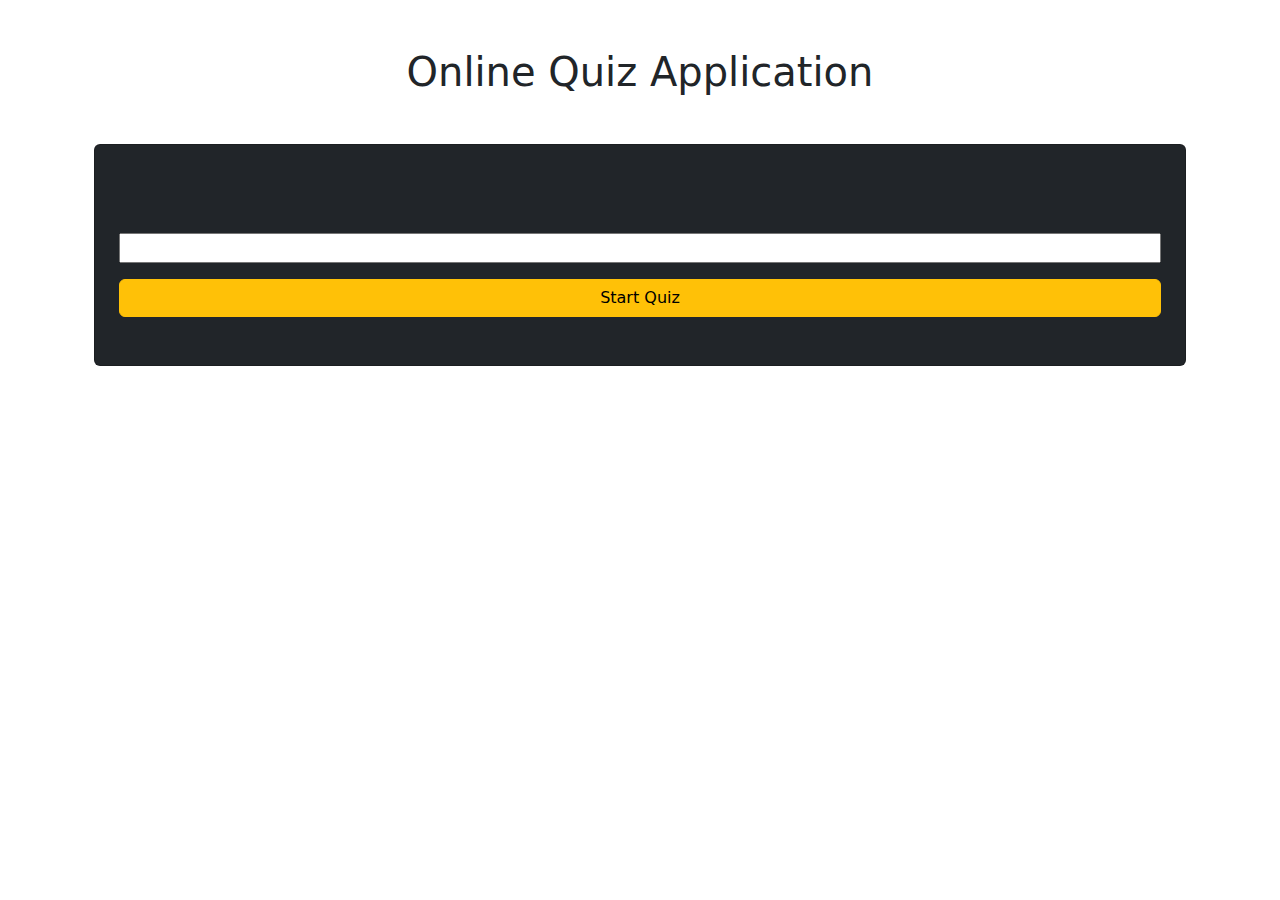
<file: src/main/resources/templates/index.html>
<!DOCTYPE html>
<html xmlns="http://www.w3.org/1999/xhtml"
      xmlns:th="http://www.thymeleaf.org">
<head>
	<meta charset="UTF-8">
	<meta http-equiv="X-UA-Compatible" content="IE=edge">
    <meta name="viewport" content="width=device-width, initial-scale=1.0">
	<!-- Bootstrap CSS -->
	<link href="https://cdn.jsdelivr.net/npm/bootstrap@5.0.0-beta2/dist/css/bootstrap.min.css" rel="stylesheet">
	<link rel="stylesheet" th:href="@{/css/index.css}">
	<title>Home Page</title>
</head>
<body>
	
	<!-- Importing NavBar -->
	<div th:insert="navbar.html :: navbar"></div>

	<!-- Main Container Start -->
	<div class="main-container container py-5 px-4">
		<!--<div class="image-box">
			<img th:src="@{/images/exam.svg}" alt="image">
		</div>-->
		<div class="text-box">
			<h1 class="mb-5 text-center">Online Quiz Application</h1>
			<form class="card bg-dark py-5 px-4" action="/quiz" method="POST">
				<p>Enter Your Name</p>
				<input type="text" name="username" />
				<p class="text-danger warning" th:if="${warning}" th:text="${warning}"></p>
				<button type="submit" class="btn btn-warning">Start Quiz</button>
			</form>
		</div>
	</div>
	
	<!-- Importing Footer -->
	<div th:insert="footer.html :: footer"></div>
	
	<!-- Bootstrap JS -->
	<script src="https://cdn.jsdelivr.net/npm/bootstrap@5.0.0-beta2/dist/js/bootstrap.bundle.min.js"></script>
</body>
</html>
</file>
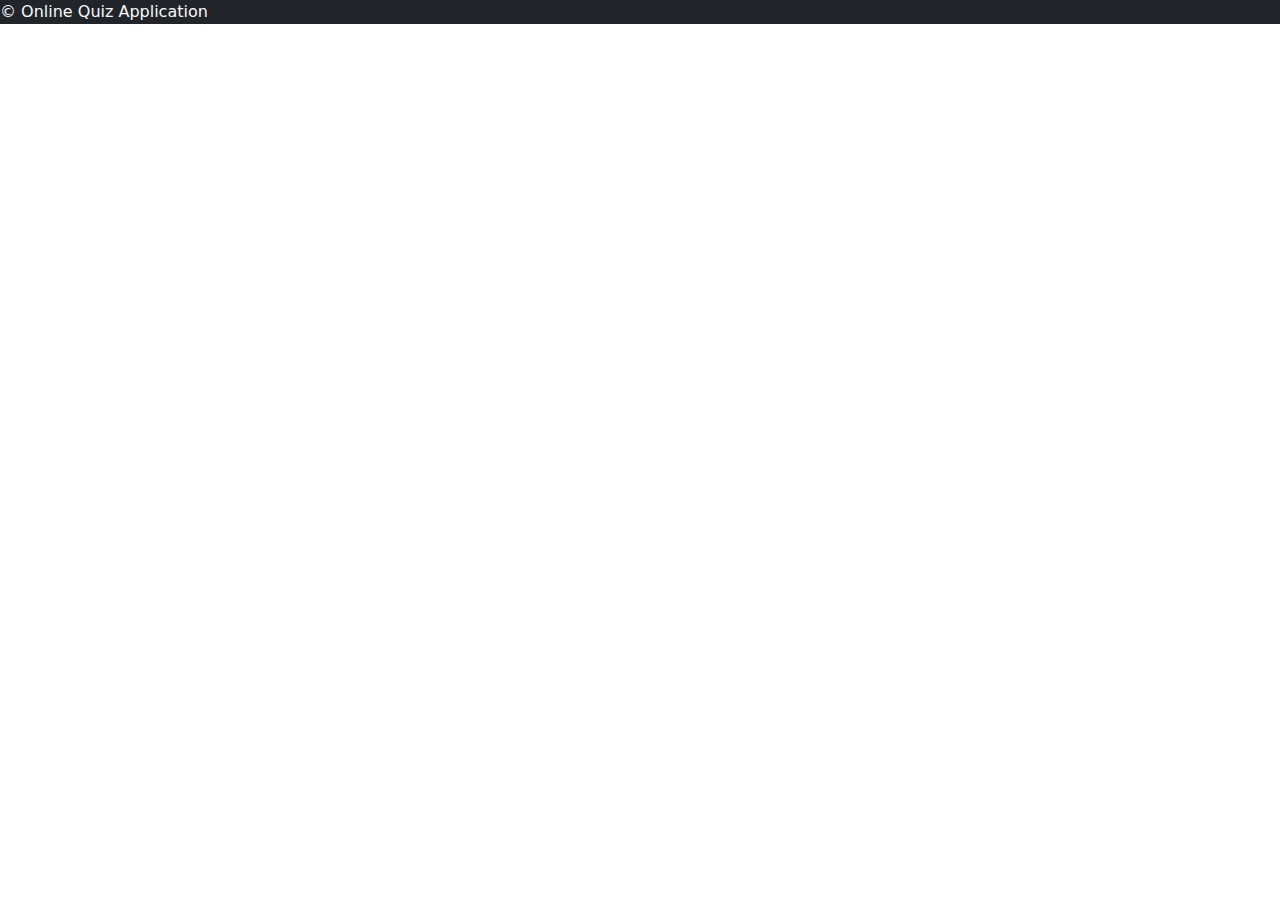
<file: src/main/resources/templates/footer.html>
<!DOCTYPE html>
<html xmlns="http://www.w3.org/1999/xhtml"
      xmlns:th="http://www.thymeleaf.org">
<head th:fragment="headerfiles">
	<meta charset="ISO-8859-1">
	<!-- Bootstrap CSS -->
	<link href="https://cdn.jsdelivr.net/npm/bootstrap@5.0.0-beta2/dist/css/bootstrap.min.css" rel="stylesheet">
</head>
<body>
	
	<footer class="bg-dark text-light" th:fragment="footer">
		<p>&copy; Online Quiz Application</p>
	</footer>
	
	<!-- Bootstrap JS -->
	<script src="https://cdn.jsdelivr.net/npm/bootstrap@5.0.0-beta2/dist/js/bootstrap.bundle.min.js"></script>
</body>
</html>
</file>
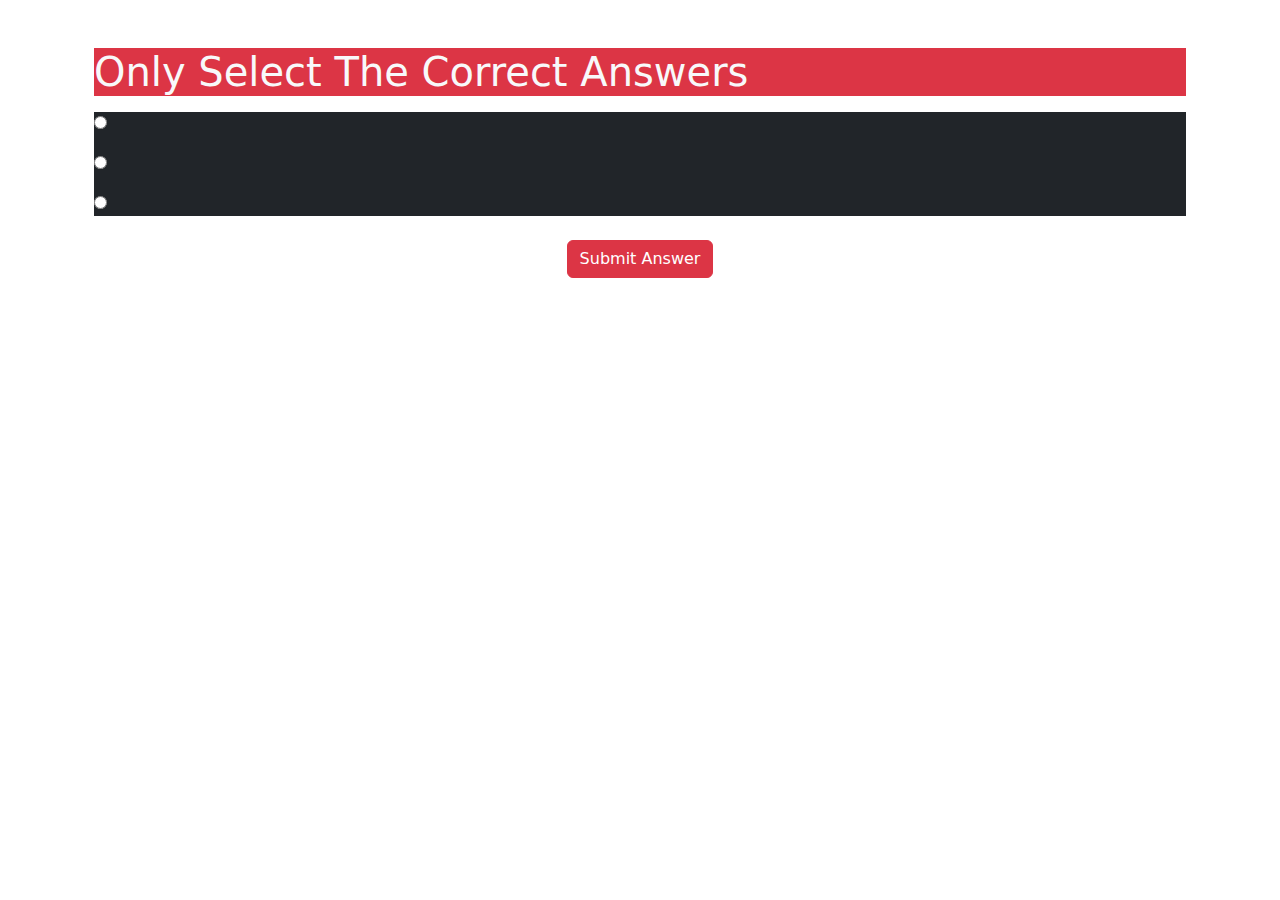
<file: src/main/resources/templates/quiz.html>
<!DOCTYPE html>
<html xmlns="http://www.w3.org/1999/xhtml"
      xmlns:th="http://www.thymeleaf.org">
<head>
	<meta charset="UTF-8">
	<meta http-equiv="X-UA-Compatible" content="IE=edge">
    <meta name="viewport" content="width=device-width, initial-scale=1.0">
    <!-- Bootstrap CSS -->
	<link href="https://cdn.jsdelivr.net/npm/bootstrap@5.0.0-beta2/dist/css/bootstrap.min.css" rel="stylesheet">
	<link rel="stylesheet" th:href="@{/css/quiz.css}">
	<title>Quiz Page</title>
</head>
<body>

	<!-- Importing NavBar -->
	<div th:insert="navbar.html :: navbar"></div>
	
	<div class="container py-5 px-4">
		<h1 class="bg-danger text-light">Only Select The Correct Answers</h1>
		
		<form action="submit" method="POST" th:object=${qForm}>
			<div class="ques-box bg-dark text-light" th:each="ques, i: ${qForm.questions}">
				<p class="title" th:text="${ques.title}"></p>
				
				<div class="option">
					<input type="radio" th:name="|questions[${i.index}].chose|" th:value="1" />
					<p th:text="${ques.optionA}"></p>
				</div>
				
				<div class="option">
					<input type="radio" th:name="|questions[${i.index}].chose|" th:value="2" />
					<p th:text="${ques.optionB}"></p>
				</div>
				
				<div class="option">
					<input type="radio" th:name="|questions[${i.index}].chose|" th:value="3" />
					<p th:text="${ques.optionC}"></p>
				</div>
				
				<input type="hidden" th:name="|questions[${i.index}].quesId|" th:value="${ques.quesId}" />
				<input type="hidden" th:name="|questions[${i.index}].title|" th:value="${ques.title}" />
				<input type="hidden" th:name="|questions[${i.index}].ans|" th:value="${ques.ans}" />
			</div>
			
			<button type="submit" class="btn btn-danger d-block mx-auto mt-4">Submit Answer</button>
		</form>
	</div>

	<!-- Importing Footer -->
	<div th:insert="footer.html :: footer"></div>
	
	<!-- Bootstrap JS -->
	<script src="https://cdn.jsdelivr.net/npm/bootstrap@5.0.0-beta2/dist/js/bootstrap.bundle.min.js"></script>
</body>
</html>
</file>
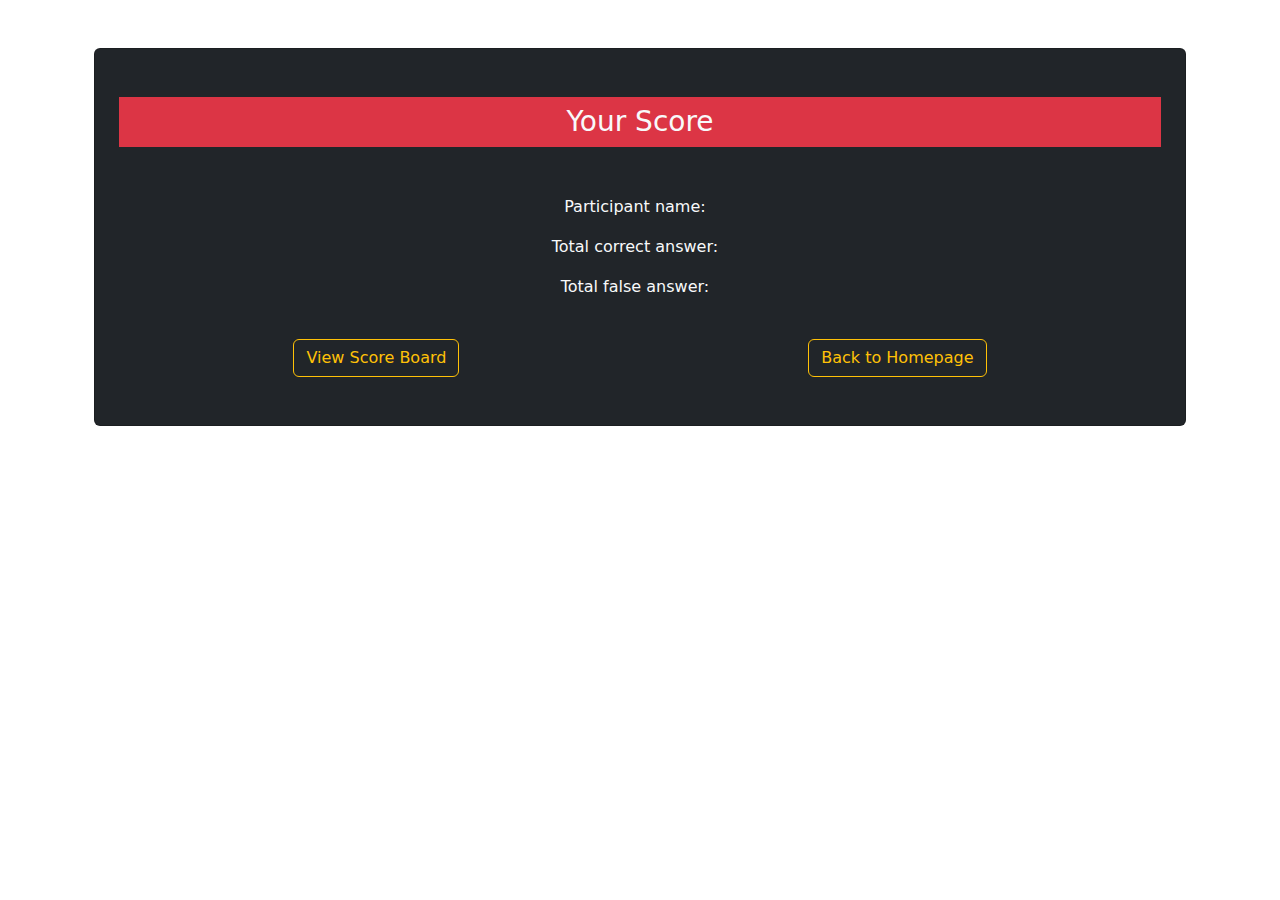
<file: src/main/resources/templates/result.html>
<!DOCTYPE html>
<html xmlns="http://www.w3.org/1999/xhtml"
      xmlns:th="http://www.thymeleaf.org">
<head>
	<meta charset="UTF-8">
	<meta http-equiv="X-UA-Compatible" content="IE=edge">
    <meta name="viewport" content="width=device-width, initial-scale=1.0">
    <!-- Bootstrap CSS -->
	<link href="https://cdn.jsdelivr.net/npm/bootstrap@5.0.0-beta2/dist/css/bootstrap.min.css" rel="stylesheet">
	<link rel="stylesheet" th:href="@{/css/result.css}">
	<title>Result Page</title>
</head>
<body>

	<!-- Importing NavBar -->
	<div th:insert="navbar.html :: navbar"></div>
	
	<!-- Main Container Start -->
	<div class="main-container container py-5 px-4">
		<div class="card bg-dark text-light py-5 px-4 mx-auto">
			<!--<img th:src="@{/images/exam.svg}" alt="image">-->
			
			<h3 class="bg-danger text-center mb-5 p-2">Your Score</h3>
			
			<div class="d-flex justify-content-center">
				<p>Participant name:&nbsp;&nbsp;</p>
				<p th:if="${result}" th:text="${result.username}"></p>
			</div>
			
			<div class="d-flex justify-content-center">
				<p>Total correct answer:&nbsp;&nbsp;</p>
				<p th:if="${result}" th:text="${result.totalCorrect}"></p>
			</div>
			
			<div class="d-flex justify-content-center">
				<p>Total false answer:&nbsp;&nbsp;</p>
				<p th:if="${result}" th:text="5 - ${result.totalCorrect}"></p>
			</div>
			
			<div class="d-flex justify-content-center mt-4">
				<button type="button" th:onclick="window.location.href='/score'"
					class="btn btn-outline-warning mx-auto">View Score Board</button>
				<button type="button" th:onclick="window.location.href='/'"
					class="btn btn-outline-warning mx-auto">Back to Homepage</button>
			</div>
		</div>
	</div>
	
	<!-- Importing Footer -->
	<div th:insert="footer.html :: footer"></div>
	
	<!-- Bootstrap JS -->
	<script src="https://cdn.jsdelivr.net/npm/bootstrap@5.0.0-beta2/dist/js/bootstrap.bundle.min.js"></script>
</body>
</html>
</file>
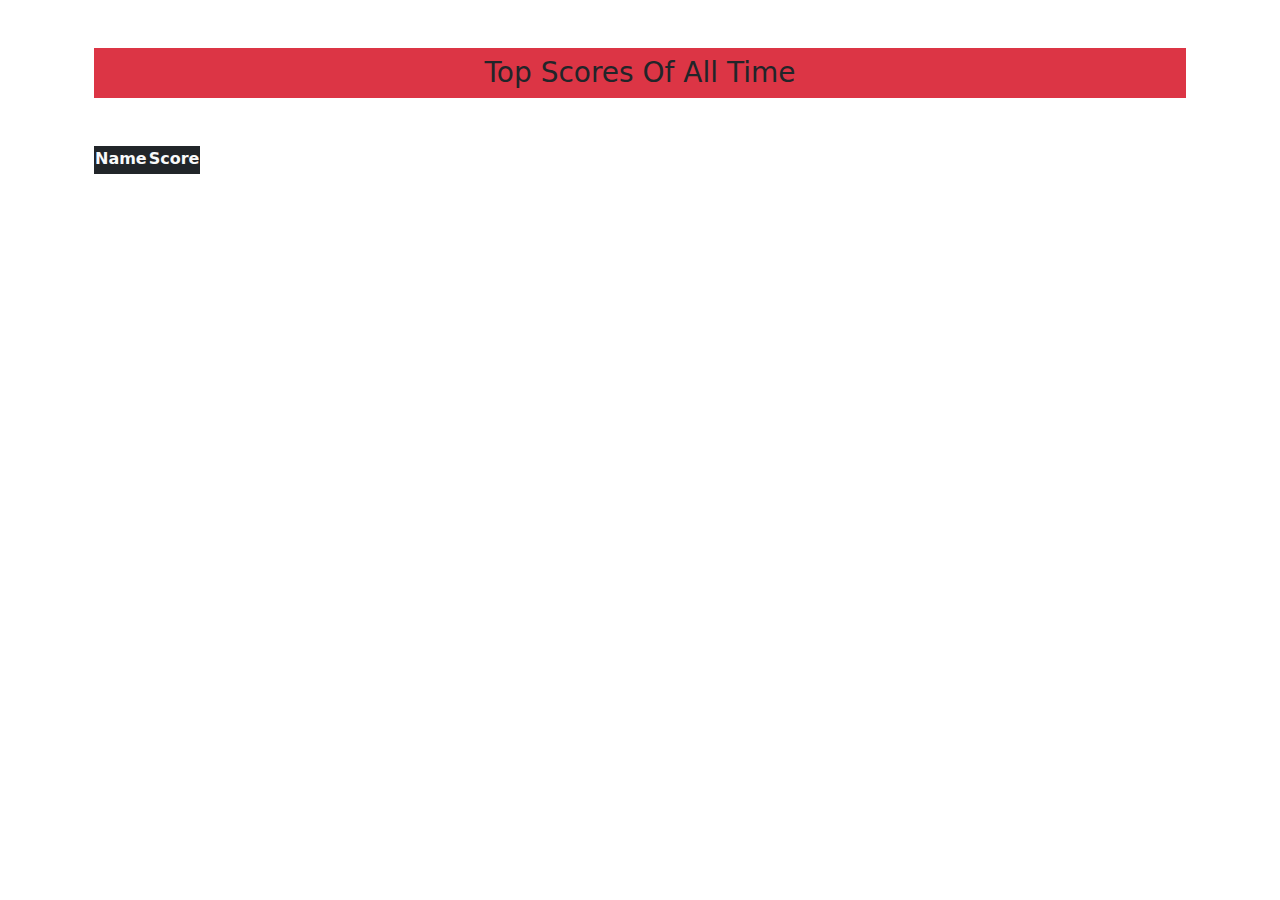
<file: src/main/resources/templates/scoreboard.html>
<!DOCTYPE html>
<html xmlns="http://www.w3.org/1999/xhtml"
      xmlns:th="http://www.thymeleaf.org">
<head>
	<meta charset="UTF-8">
	<meta http-equiv="X-UA-Compatible" content="IE=edge">
    <meta name="viewport" content="width=device-width, initial-scale=1.0">
    <!-- Bootstrap CSS -->
	<link href="https://cdn.jsdelivr.net/npm/bootstrap@5.0.0-beta2/dist/css/bootstrap.min.css" rel="stylesheet">
	<link rel="stylesheet" th:href="@{/css/score.css}">
	<title>Score Board</title>
</head>
<body>

	<!-- Importing NavBar -->
	<div th:insert="navbar.html :: navbar"></div>
	
	<!-- Main Container Start -->
	<div class="main-container container py-5 px-4">
		<h3 class="bg-danger text-center mb-5 p-2">Top Scores Of All Time</h3>
		
		<table class="bg-dark text-light">
			<tr>
				<th>Name</th>
				<th>Score</th>
			</tr>
			<tr th:each="score : ${sList}">
				<td th:text="${score.username}"></td>
				<td th:text="${score.totalCorrect}"></td>
			</tr>
		</table>
	</div>
	
	<!-- Importing Footer -->
	<div th:insert="footer.html :: footer"></div>
	
	<!-- Bootstrap JS -->
	<script src="https://cdn.jsdelivr.net/npm/bootstrap@5.0.0-beta2/dist/js/bootstrap.bundle.min.js"></script>
</body>
</html>
</file>
